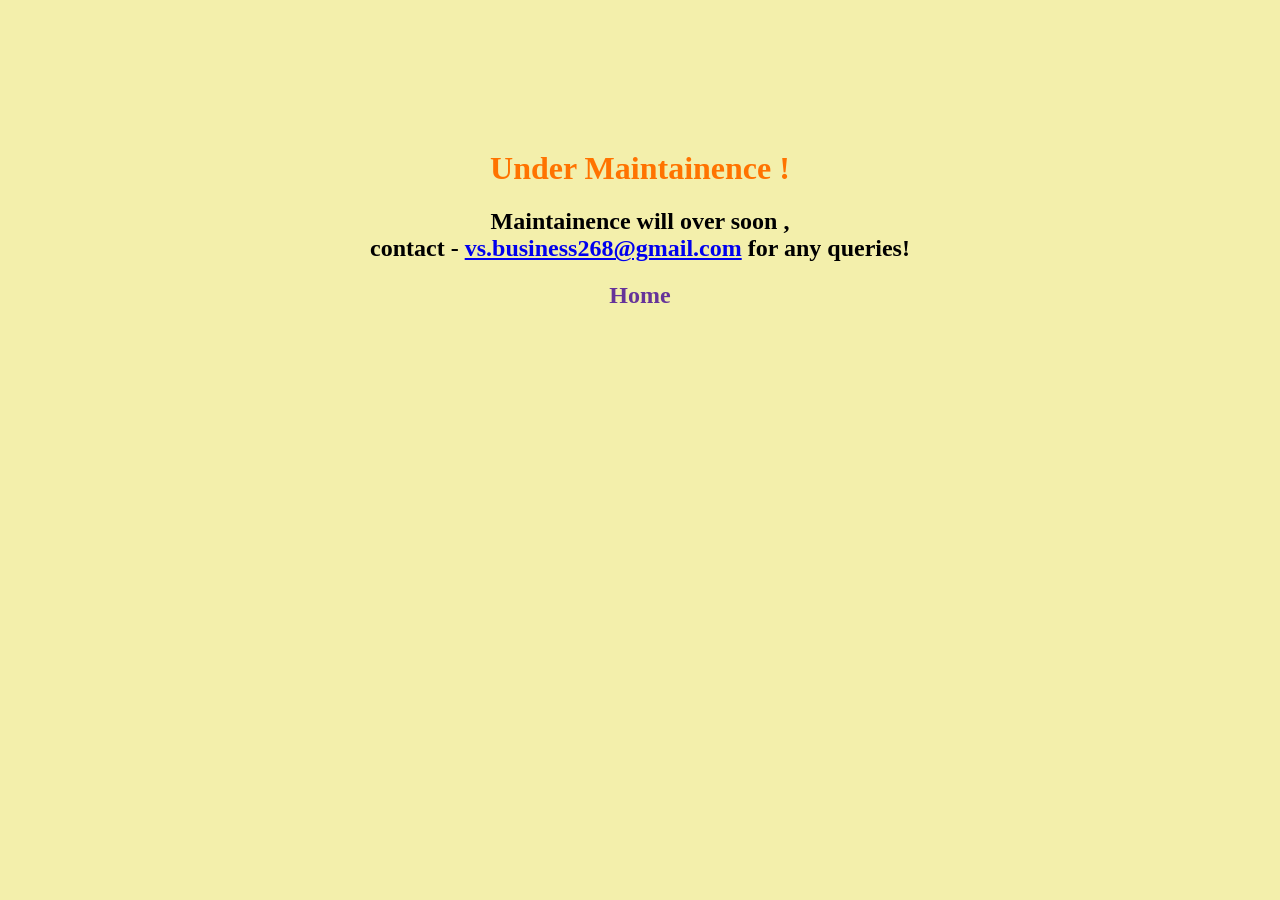
<file: Working.html>
<!DOCTYPE html>
<html lang="en">
<head>
    <meta charset="UTF-8">
    <meta name="viewport" content="width=device-width, initial-scale=1.0">
    <title>Under Maintainence</title>
    <link rel="stylesheet" type="text/css" href="CSS/working.css"> 
</head>
<body>
    <center>

        <h1 class="Under_M"> Under Maintainence ! </h1>
        <h2> Maintainence will over soon , <br> contact - <a href="mailto:vs.business268@gmail.com">vs.business268@gmail.com</a> for any queries! </h2>
        <div class="Working_Home"><a href="index.html" class="Home" ><p><h2>   Home  </h2></a> 
        </div>
  
        </center>    
</body>
</html>
</file>
<file: CSS/working.css>
body{
    background-color: #F3EFAB;
    margin-top: 150px;
}
.Home:hover{
    color: blue;
    font-family: 'Trebuchet MS', 'Lucida Sans Unicode', 'Lucida Grande', 'Lucida Sans', Arial, sans-serif;
}
.Home {
    color: rebeccapurple;
    text-decoration: none;
    font: bolder;
}
.Working_Home{
    width: fit-content;
    height: fit-content;
    user-select: none;
}
.Under_M{
    user-select: none;
    color: #FF7300;
}
</file>
<file: Maintenance/working.css>
body{
    background-color: #F3EFAB;
    margin-top: 150px;
}
.Home:hover{
    color: blue;
    font-family: 'Trebuchet MS', 'Lucida Sans Unicode', 'Lucida Grande', 'Lucida Sans', Arial, sans-serif;
}
.Home {
    color: rebeccapurple;
    text-decoration: none;
    font: bolder;
}
.Working_Home{
    width: fit-content;
    height: fit-content;
    user-select: none;
}
.Under_M{
    user-select: none;
    color: #FF7300;
}
</file>
